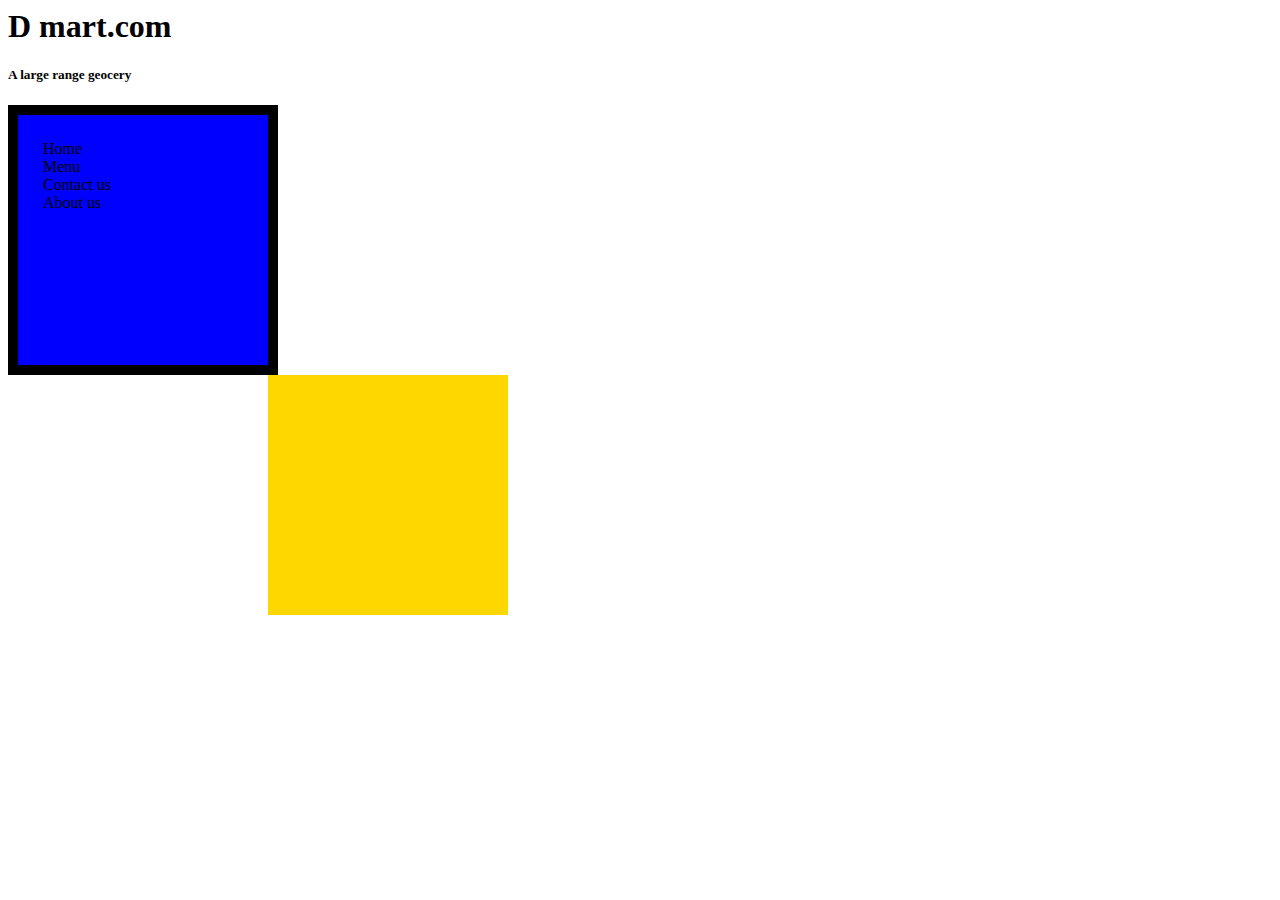
<file: fin.html>
<html>
    <head>
        <title>online shooping</title>
    <link rel="stylesheet" href="style.css">

</head>
<body>
    
<h1>D mart.com
</h1>
<h5> A large range geocery</h5>

<div  class="nav">
    Home<br>
    Menu <br>
    Contact us<br>
    About us<br>



</div>
<div class="body">


</div>

</body>
</html>
</file>
<file: style.css>
.nav{
    height: 200px;
    width: 200px;
    background-color: blue;
    padding: 25px;
    border:solid 10px;

}
.body{
    background-color: gold;
    height:200px;
    width: 200px;
    padding: 20px;
    margin-left: 260px;
    
    
    
}
</file>
